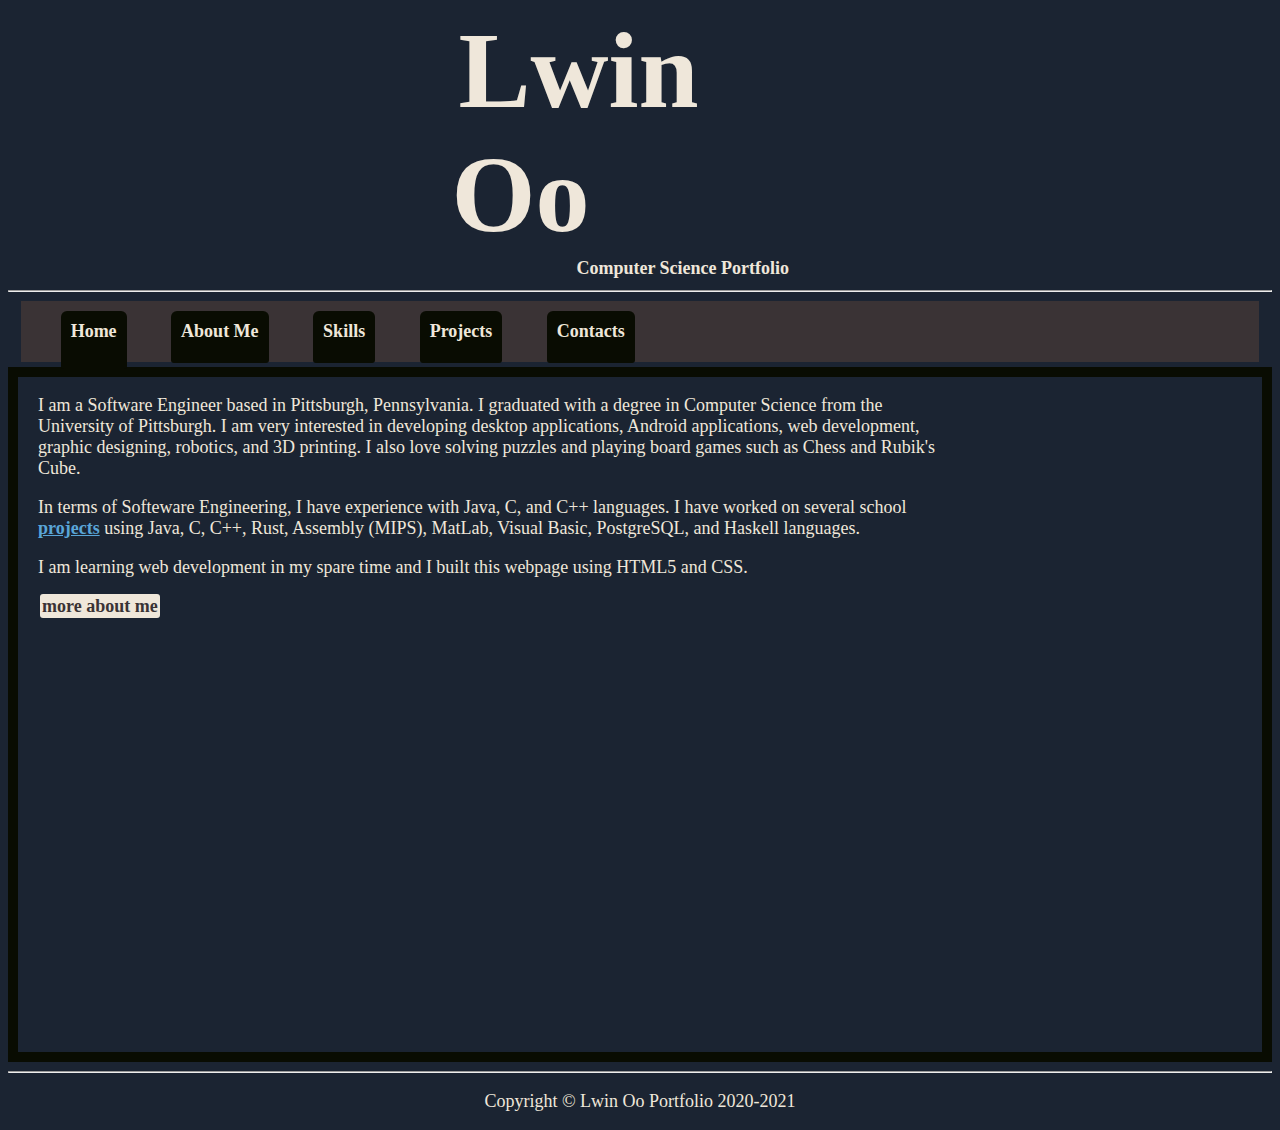
<file: OldPortfolio/index.html>
<!DOCTYPE html>
<html>
	<head>
		<meta charset="utf-8">
		<meta name="Lwin Oo Portfolio" content="width=device-width, initial-scale=1">
		<title>Lwin Oo Portfolio</title>
		<link rel="stylesheet" type="text/css" href="CSS/style.css">
	</head>
	<body>
		<header>
			<a class="name" href="index.html"><wbr>Lwin <wbr>Oo<wbr></a>
			<h2 class="portfo">Computer Science Portfolio</h2>
		</header>
		<hr>
		<nav>
			<ul>
				<li class="menu-tabs">
					<a class="home-but" href="#">Home</a> 
				</li>

				<li class="menu-tabs">
					<a class="abme-but" href="MyPage/about_me.html"><span class="abm">About Me</span></a> 
				</li>

				<li class="menu-tabs">
					<a class="skll-but" href="MyPage/skills.html">Skills</a> 
				</li>

				<li class="menu-tabs">
					<a class="proj-but" href="MyPage/projects.html">Projects</a> 
				</li>
				
				<li class="menu-tabs">
					<a class="cont-but" href="MyPage/contact.html">Contacts</a> 
				</li>
			</ul>
		</nav>

		<section class="section-border">

			<div class="section-content">

				<p> I am a Software Engineer based in Pittsburgh, Pennsylvania. I graduated with a degree in Computer Science from the University of Pittsburgh. I am very interested in developing desktop applications, Android applications, web development, graphic designing, robotics, and 3D printing. I also love solving puzzles and playing board games such as Chess and Rubik's Cube. </p>
				<p> In terms of Softeware Engineering, I have experience with Java, C, and C++ languages. I have worked on several school <a class="proj-link" href="#">projects</a> using Java, C, C++, Rust, Assembly (MIPS), MatLab, Visual Basic, PostgreSQL, and Haskell languages. 
				</p>
				<p> I am learning web development in my spare time and I built this webpage using HTML5 and CSS. </p>

				<a class="mabm-but" href="MyPage/about_me.html">more about me</a>

			</div>

			<div class="empty-space">

			</div>
		</section>

		<hr><!-- Horizontal Line between footer and the border box	 -->

		<footer class="ftr-posit"> 
			<p>Copyright &#169 Lwin Oo Portfolio 2020-2021</p>
		</footer>

	</body>
</html>
</file>
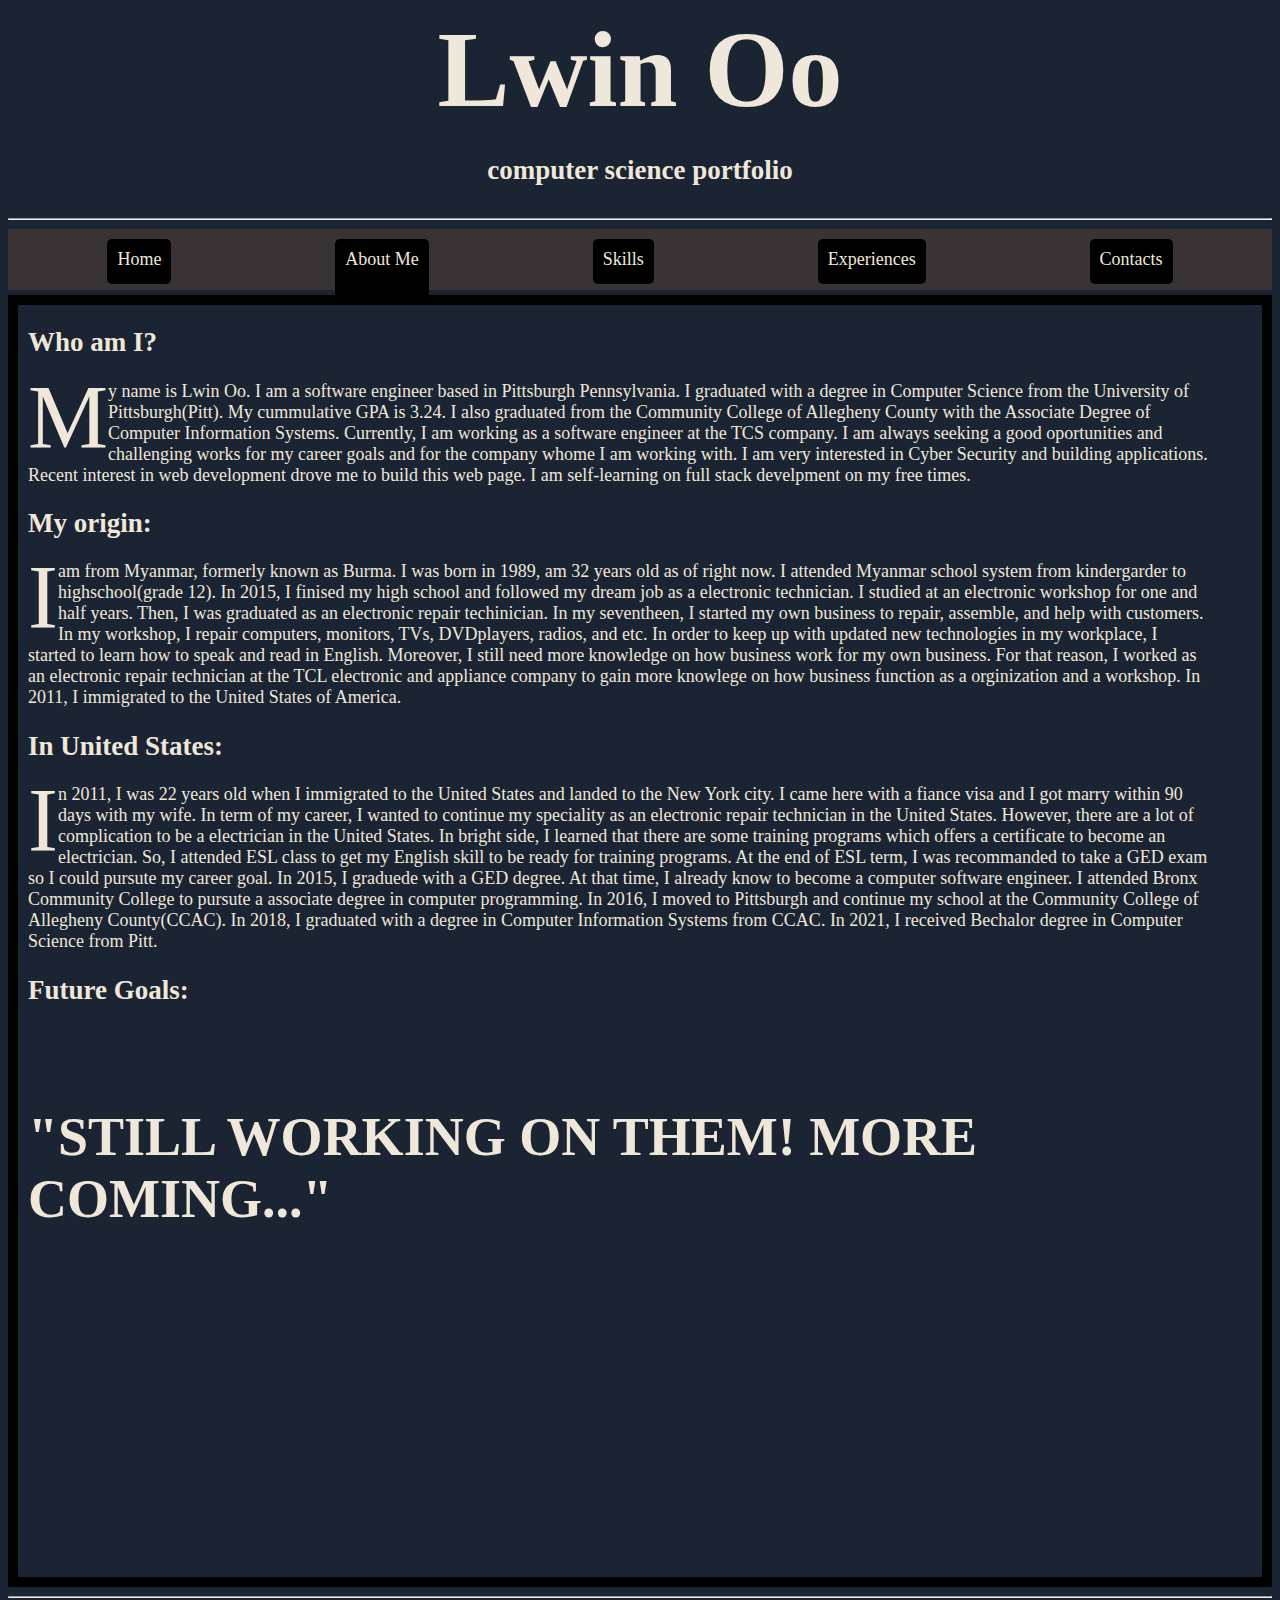
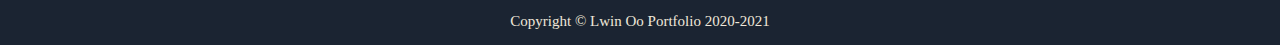
<file: Pages/about_me.html>
<!DOCTYPE html>
<html>
	<head>
		<meta charset="utf-8">
		<meta name="Lwin Oo Portfolio" content="width=device-width, initial-scale=1">
		<title>Lwin Oo Portfolio</title>
		<link rel="stylesheet" type="text/css" href="../CSS/style.css">
		<link rel="stylesheet" type="text/css" href="../CSS/abm-style.css">
	</head>
	<body>
		<header>
			<a class="title-name" href="../index.html">Lwin Oo</a>
			<h2 class="portfo">computer science portfolio</h2>
		</header>
		<hr>
		<nav>
			<ul>
				<li class="menu-tab">
					<a class="home-but" href="../index.html">Home</a> 
				</li>

				<li class="menu-tab">
					<a class="abme-but" href="#">About Me</a> 
				</li>

				<li class="menu-tab">
					<a class="skll-but" href="../Pages/skills.html">Skills</a> 
				</li>

				<li class="menu-tab">
					<a class="proj-but" href="../Pages/projects.html">Experiences</a> 
				</li>

				<li class="menu-tab">
					<a class="cont-but" href="../Pages/contact.html">Contacts</a> 
				</li>
			</ul>
		</nav>

		<section class="section-border">			

			<div class="section-wrapper">

				<h2>Who am I?</h2>
				<p>
					<span>M</span>y name is Lwin Oo. 
					I am a software engineer based in Pittsburgh Pennsylvania. 
					I graduated with a degree in Computer Science from the University of Pittsburgh(Pitt). 
					My cummulative GPA is 3.24. I also graduated from the Community College of Allegheny County with 
					the Associate Degree of Computer Information Systems. Currently, I am working as a software engineer
					at the TCS company. I am always seeking a good oportunities and challenging works for my career goals
					and for the company whome I am working with. I am very interested in Cyber Security and building applications. 
					Recent interest in web development drove me to build this web page. I am self-learning on full stack develpment 
					on my free times. 
				</p>

				<h2>My origin:</h2>
				<p>
					<span>I</span> am from Myanmar, formerly known as Burma. I was born in 1989, am 32 years old as of right now. I attended Myanmar 
					school system from kindergarder to highschool(grade 12). In 2015, I finised my high school and followed my dream job 
					as a electronic technician. I studied at an electronic workshop for one and half years. Then, I was graduated as 
					an electronic repair techinician. In my seventheen, I started my own business to repair, assemble, and help with customers.
					In my workshop, I repair computers, monitors, TVs, DVDplayers, radios, and etc.  
					In order to keep up with updated new technologies in my workplace, I started to learn how to speak and read in English. Moreover, I still need more knowledge on how business work for my own business. 
					For that reason, I worked as an electronic repair technician at the TCL electronic and appliance company to gain more knowlege 
					on how business function as a orginization and a workshop. In 2011, I immigrated to the United States of America. 
				</p>

				<h2>In United States:</h2>
				<p>
					<span>I</span>n 2011, I was 22 years old when I immigrated to the United States and landed to the New York city. I came here with a fiance visa and I got marry within 90 days with my wife. In term 
					of my career, I wanted to continue my speciality as an electronic repair technician in the United States. However, there are a lot of complication to be 
					a electrician in the United States. In bright side, I learned that there are some training programs which offers a certificate to become an electrician. So, I attended ESL class to get 
					my English skill to be ready for training programs. At the end of ESL term, I was recommanded to take a GED exam so I could pursute my career goal. In 2015, I graduede with a GED degree.
					At that time, I already know to become a computer software engineer. I attended Bronx Community College to pursute a associate degree in computer programming. In 2016, I moved to Pittsburgh and 
					continue my school at the Community College of Allegheny County(CCAC). In 2018, I graduated with a degree in Computer Information Systems from CCAC. In 2021, I received Bechalor degree in 
					Computer Science from Pitt. 
				</p>

				<h2>Future Goals:</h2>
				<br>
				<br>
				<h1>"STILL WORKING ON THEM! MORE COMING..."</h1>
				<p>

				</p>

			</div>

		</section>

		<!-- After this comments, it should be standard for the web page design. OR, only eidit above this line-->

		<hr><!-- Horizontal Line between footer and the border box	 -->

		<footer class="ftr-posit"> 
			<p>Copyright &#169 Lwin Oo Portfolio 2020-2021</p>
		</footer>

	</body>
</html>
</file>
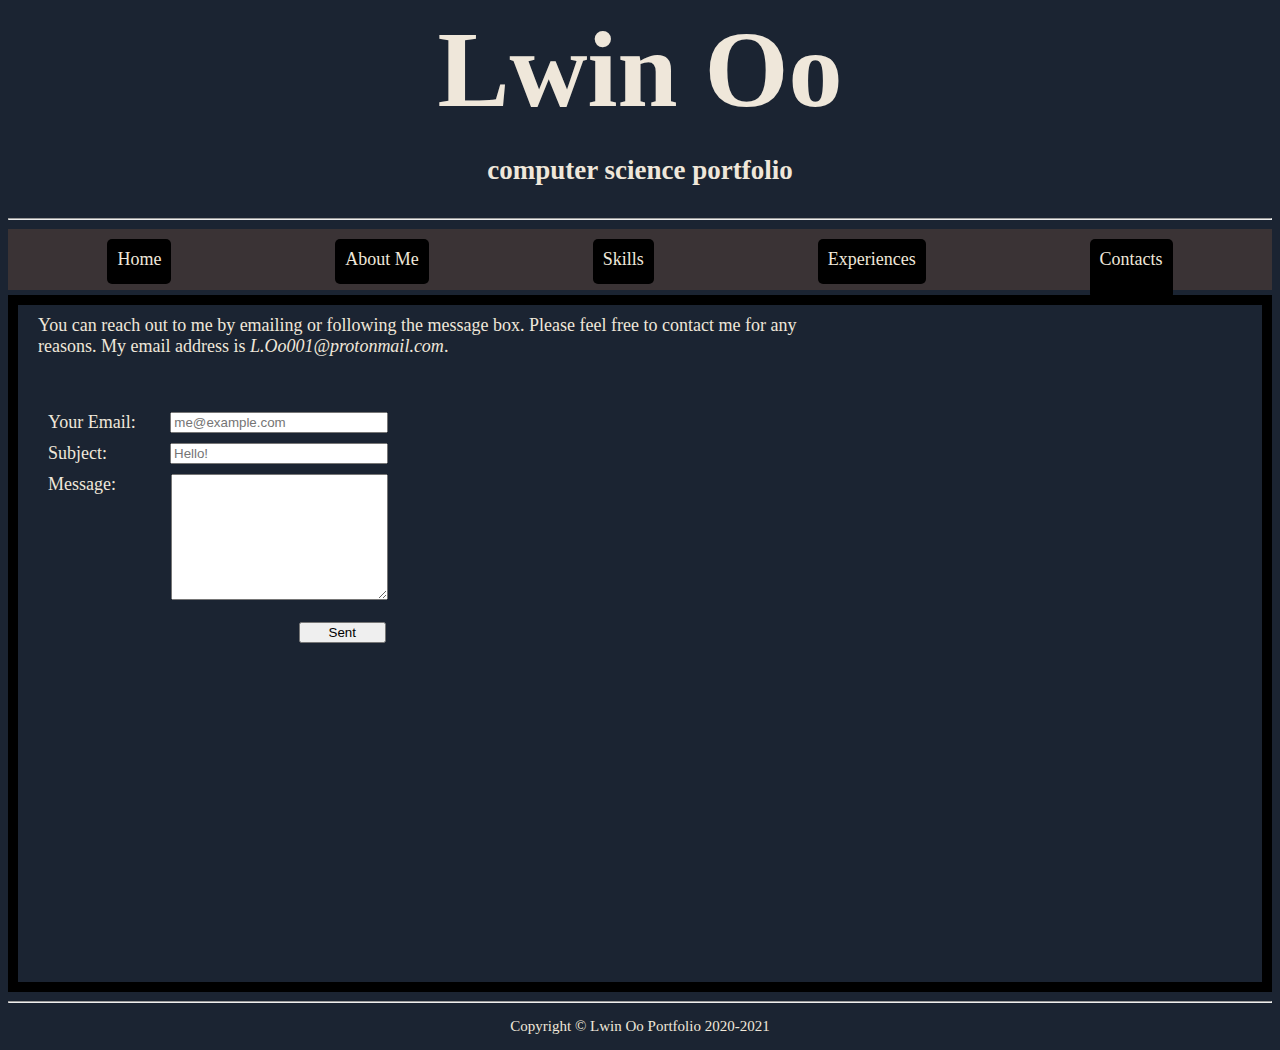
<file: Pages/contact.html>
<!DOCTYPE html>
<html>
	<head>
		<meta charset="utf-8">
		<meta name="Lwin Oo Portfolio" content="width=device-width, initial-scale=1">
		<title>Lwin Oo Portfolio</title>
		<link rel="stylesheet" type="text/css" href="../CSS/style.css">
		<link rel="stylesheet" type="text/css" href="../CSS/cont-style.css">
	</head>
	<body>
		<header>
			<a class="title-name" href="../index.html">Lwin Oo</a>
			<h2 class="portfo">computer science portfolio</h2>
		</header>
		<hr>
		<nav>
			<ul>
				<li class="menu-tab">
					<a class="home-but" href="../index.html">Home</a> 
				</li>

				<li class="menu-tab">
					<a class="abme-but" href="../Pages/about_me.html">About Me</a> 
				</li>

				<li class="menu-tab">
					<a class="skll-but" href="../Pages/skills.html">Skills</a> 
				</li>

				<li class="menu-tab">
					<a class="proj-but" href="../Pages/projects.html">Experiences</a> 
				</li>

				<li class="menu-tab">
					<a class="cont-but" href="#">Contacts</a> 
				</li>
			</ul>
		</nav>

		<section class="section-border">

			<div class="section-wrapper">

				<p> 
					You can reach out to me by emailing or following the message box. Please feel free to contact me for any reasons. My email address is <em>L.Oo001@protonmail.com</em>. 
				</p>

				<form action="">

					<div class="email-entry">
						<label for="email">Your Email:</label>
						<input type="email" name="email" id="email"
						placeholder="me@example.com" required>
					</div>

					<div class="subject-entry">
						<label for="subject">Subject:</label>
						<input type="text" name="subject" id="subject" 
						placeholder="Hello!">
					</div>

					<div class="message-entry">
						<label for="text">Message:</label>
						<textarea id="textarea" name="textarea" cols="20" rows="8" ></textarea>
					</div>

					<div class="sent-but">
						<input type="submit" value="Sent">
					</div>

				</form>
			</div>
		</section>

		<hr><!-- Horizontal Line between footer and the border box	 -->

		<footer class="ftr-posit"> 
			<p>Copyright &#169 Lwin Oo Portfolio 2020-2021</p>
		</footer>

	</body>
</html>
</file>
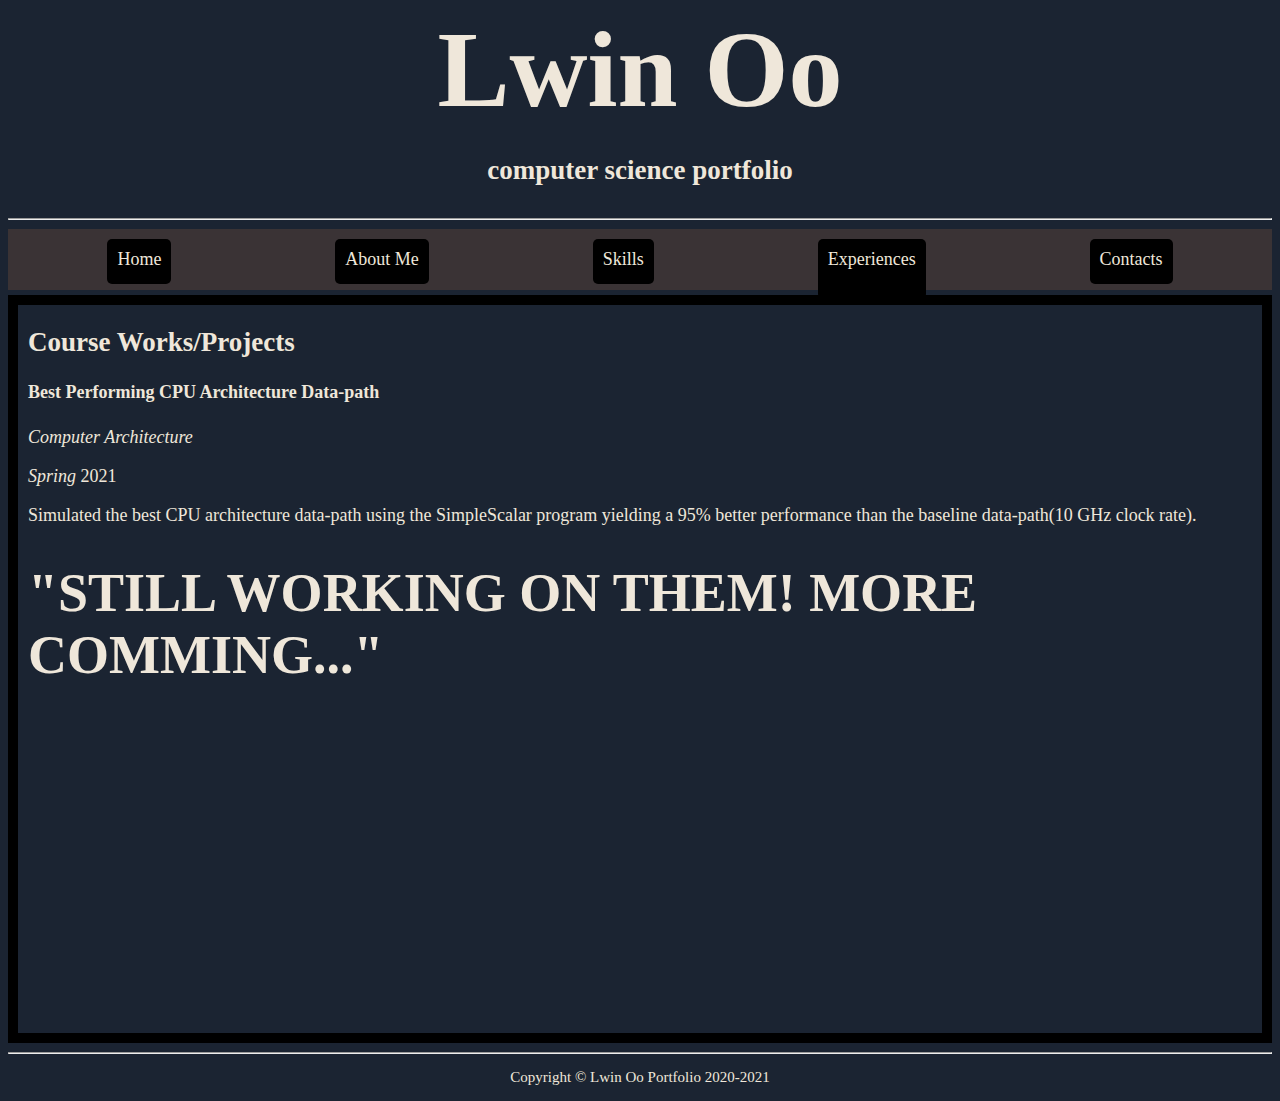
<file: Pages/projects.html>
<!DOCTYPE html>
<html>
	<head>
		<meta charset="utf-8">
		<meta name="Lwin Oo Portfolio" content="width=device-width, initial-scale=1">
		<title>Lwin Oo Portfolio</title>
		<link rel="stylesheet" type="text/css" href="../CSS/style.css">
		<link rel="stylesheet" type="text/css" href="../CSS/proj-style.css">
	</head>
	<body>
		<header>
			<a class="title-name" href="../index.html">Lwin Oo</a>
			<h2 class="portfo">computer science portfolio</h2>
		</header>
		<hr>
		<nav>
			<ul>
				<li class="menu-tab">
					<a class="home-but" href="../index.html">Home</a> 
				</li>

				<li class="menu-tab">
					<a class="abme-but" href="../Pages/about_me.html">About Me</a> 
				</li>

				<li class="menu-tab">
					<a class="skll-but" href="../Pages/skills.html">Skills</a> 
				</li>

				<li class="menu-tab">
					<a class="proj-but" href="#">Experiences</a> 
				</li>

				<li class="menu-tab">
					<a class="cont-but" href="../Pages/contact.html">Contacts</a> 
				</li>
			</ul>
		</nav>

		<section class="section-border">

			<section class="section-wrapper">

				<h2>Course Works/Projects</h2>

				<!-- Project 1 -->
				<section class="project-item">
					
					<div class="project-title">
						<h4>Best Performing CPU Architecture Data-path</h4>
						<p><em>Computer Architecture</em></p>
						<p><em>Spring</em> 2021</p>
					</div>
					
					<div class="project-detail">
						<p>Simulated the best CPU architecture data-path using the SimpleScalar program yielding a 95% better performance than the baseline data-path(10 GHz clock rate). 
						</p>
					</div>

				</section>

				<!-- Project 2 -->
				<section class="project-item">
					
					<h1 style="font-size: 3em; align-items: center;"> "STILL WORKING ON THEM! MORE COMMING..."</h1>

				</section>

			</section>
		</section>

		<hr><!-- Horizontal Line between footer and the border box	 -->

		<footer class="ftr-posit"> 
			<p>Copyright &#169 Lwin Oo Portfolio 2020-2021</p>
		</footer>

	</body>
</html>
</file>
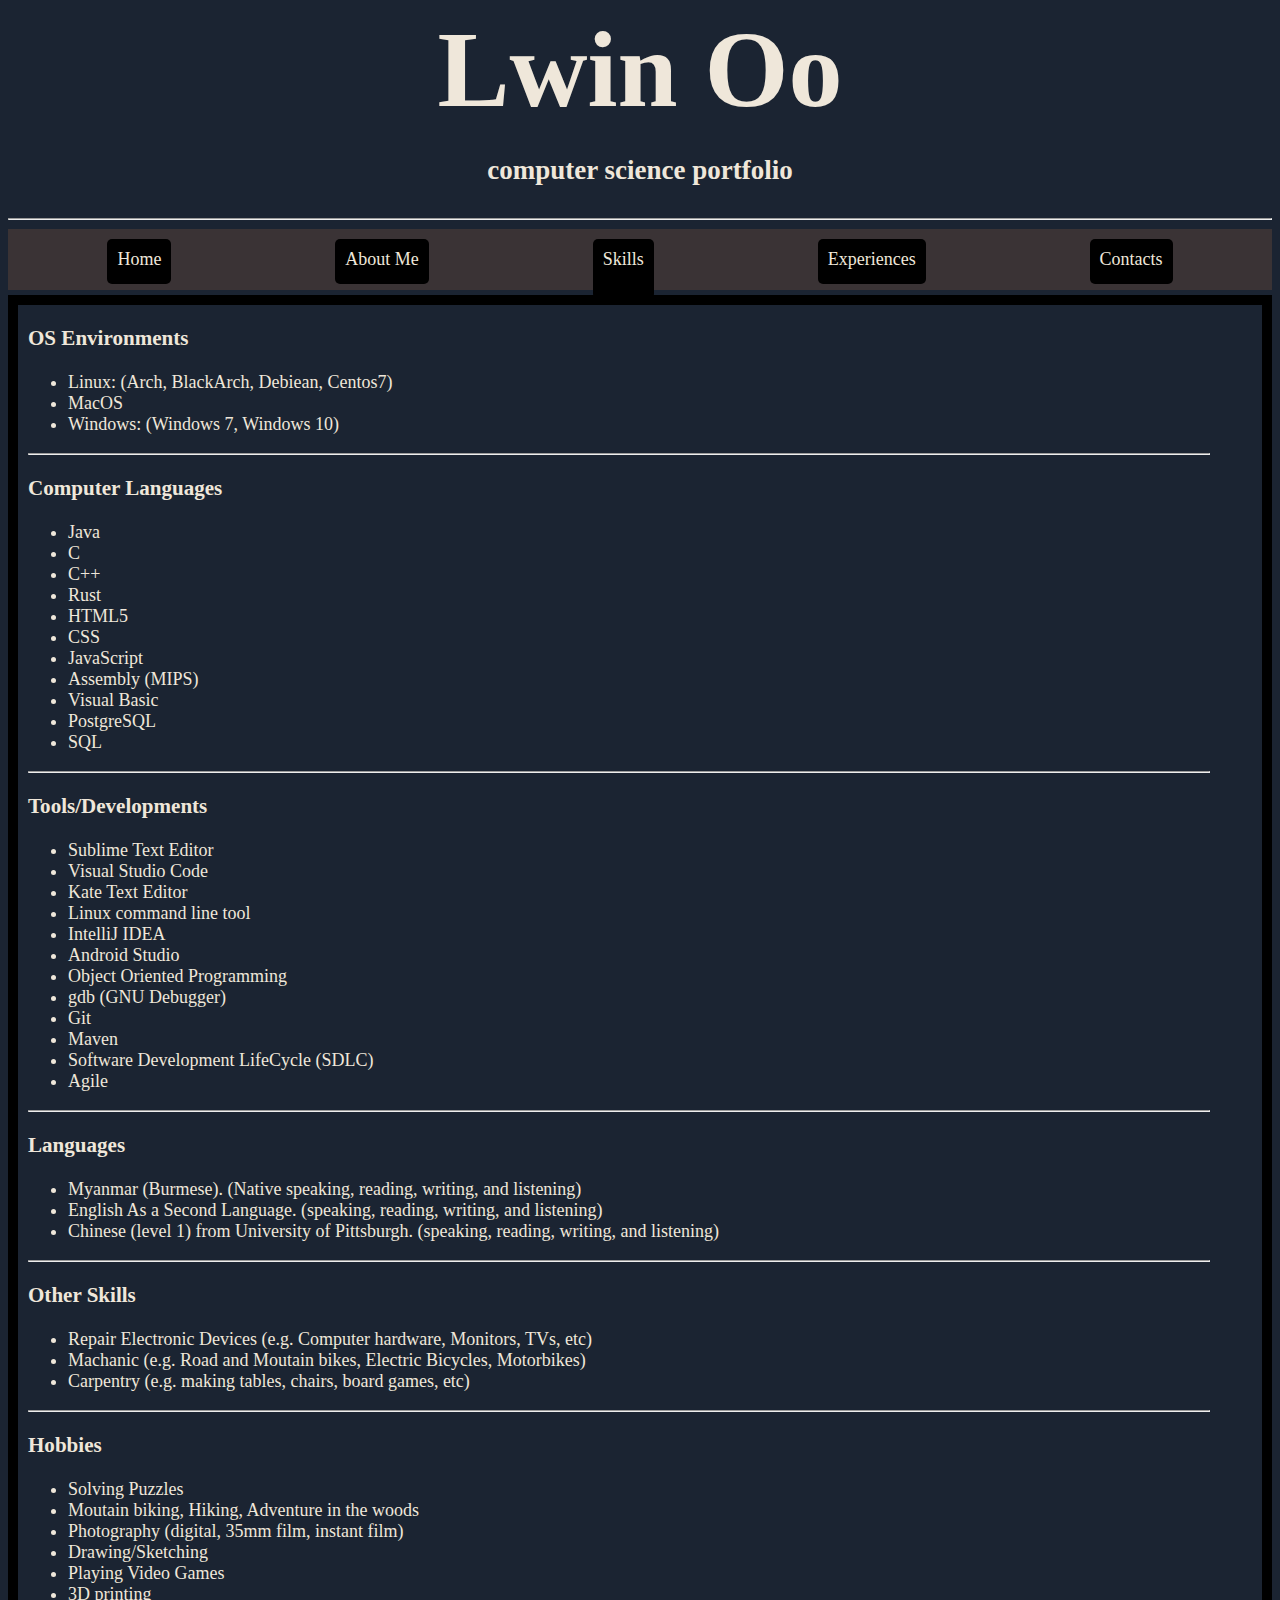
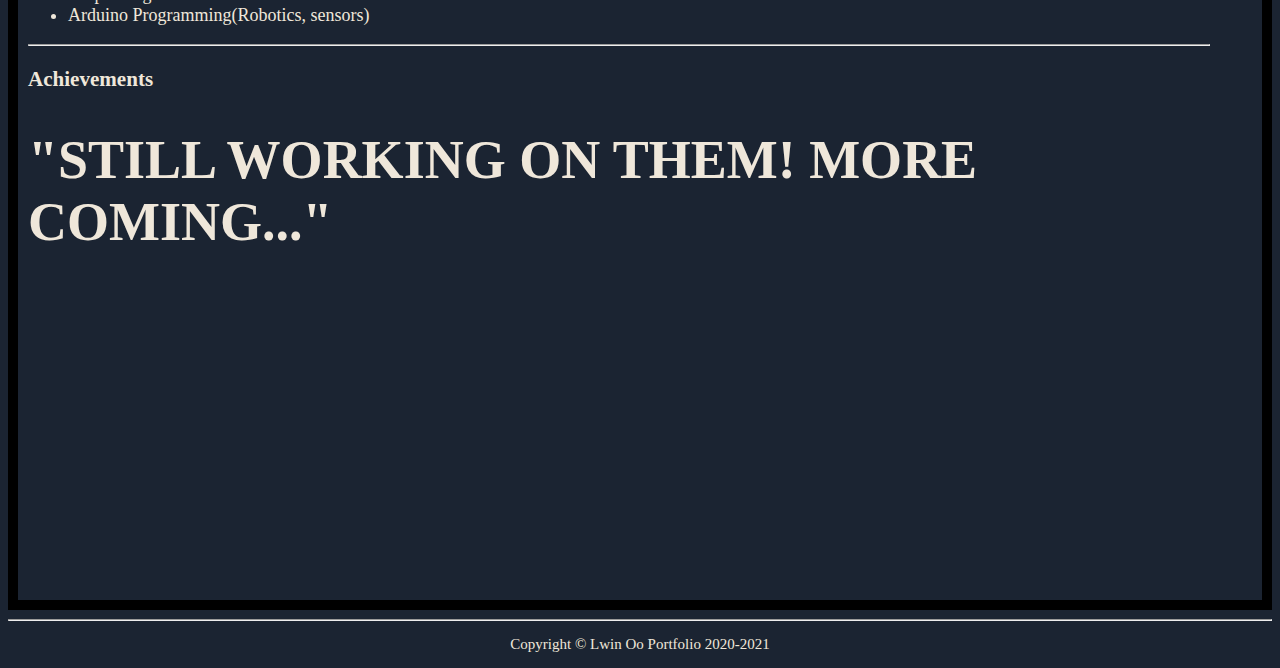
<file: Pages/skills.html>
<!DOCTYPE html>
<html>
	<head>
		<meta charset="utf-8">
		<meta name="Lwin Oo Portfolio" content="width=device-width, initial-scale=1">
		<title>Lwin Oo Portfolio</title>
		<link rel="stylesheet" type="text/css" href="../CSS/style.css">
		<link rel="stylesheet" type="text/css" href="../CSS/skills-style.css">
	</head>
	<body>
		<header>
			<a class="title-name" href="../index.html">Lwin Oo</a>
			<h2 class="portfo">computer science portfolio</h2>
		</header>
		<hr>
		<nav>
			<ul>
				<li class="menu-tab">
					<a class="home-but" href="../index.html">Home</a> 
				</li>

				<li class="menu-tab">
					<a class="abme-but" href="../Pages/about_me.html">About Me</a> 
				</li>

				<li class="menu-tab">
					<a class="skll-but" href="#">Skills</a> 
				</li>

				<li class="menu-tab">
					<a class="proj-but" href="../Pages/projects.html">Experiences</a> 
				</li>

				<li class="menu-tab">
					<a class="cont-but" href="../Pages/contact.html">Contacts</a> 
				</li>
			</ul>
		</nav>

		<section class="section-border">

			<div class="section-wrapper">

				<h3>OS Environments</h3>
				<ol>
					<li>Linux: (Arch, BlackArch, Debiean, Centos7) </li>
					<li>MacOS</li>
					<li>Windows: (Windows 7, Windows 10)</li>
				</ol>

				<hr>

				<h3>Computer Languages</h3>

				<ol>
					<li>Java</li>
					<li>C</li>
					<li>C++</li>
					<li>Rust</li>
					<li>HTML5</li>
					<li>CSS</li>
					<li>JavaScript</li>
					<li>Assembly (MIPS)</li>
					<li>Visual Basic</li>
					<li>PostgreSQL</li>
					<li>SQL</li>		
				</ol>

				<hr>

				<h3>Tools/Developments</h3>

				<ol>
					<li>Sublime Text Editor</li>
					<li>Visual Studio Code</li>
					<li>Kate Text Editor</li>
					<li>Linux command line tool</li>
					<li>IntelliJ IDEA</li>
					<li>Android Studio</li>
					<li>Object Oriented Programming</li>
					<li>gdb (GNU Debugger)</li>
					<li>Git</li>
					<li>Maven</li>
					<li>Software Development LifeCycle (SDLC)</li>
					<li>Agile</li>
				</ol>

				<hr>

				<h3>Languages</h3>
				<ol>
					<li>Myanmar (Burmese). (Native speaking, reading, writing, and listening)</li>
					<li>English As a Second Language. (speaking, reading, writing, and listening)</li>
					<li>Chinese (level 1) from University of Pittsburgh. (speaking, reading, writing, and listening)</li>
				</ol>
				<hr>

				<h3>Other Skills</h3>

				<ol>
					<li>Repair Electronic Devices (e.g. Computer hardware, Monitors, TVs, etc)</li>
					<li>Machanic (e.g. Road and Moutain bikes, Electric Bicycles, Motorbikes)</li>
	 				<li>Carpentry (e.g. making tables, chairs, board games, etc)</li>
				</ol>

				<hr>

				<h3>Hobbies</h3>

				<ol>
					<li>Solving Puzzles</li>
					<li>Moutain biking, Hiking, Adventure in the woods</li>
					<li>Photography (digital, 35mm film, instant film)</li>
					<li>Drawing/Sketching</li>
					<li>Playing Video Games</li>
					<li>3D printing</li>
					<li>Arduino Programming(Robotics, sensors)</li>
				</ol>

				<hr>

				<h3>Achievements</h3>

				<h1>"STILL WORKING ON THEM! MORE COMING..."</h1>


			</div>
		</section>

		<hr><!-- Horizontal Line between footer and the border box	 -->

		<footer class="ftr-posit"> 
			<p>Copyright &#169 Lwin Oo Portfolio 2020-2021</p>
		</footer>

	</body>
</html>
</file>
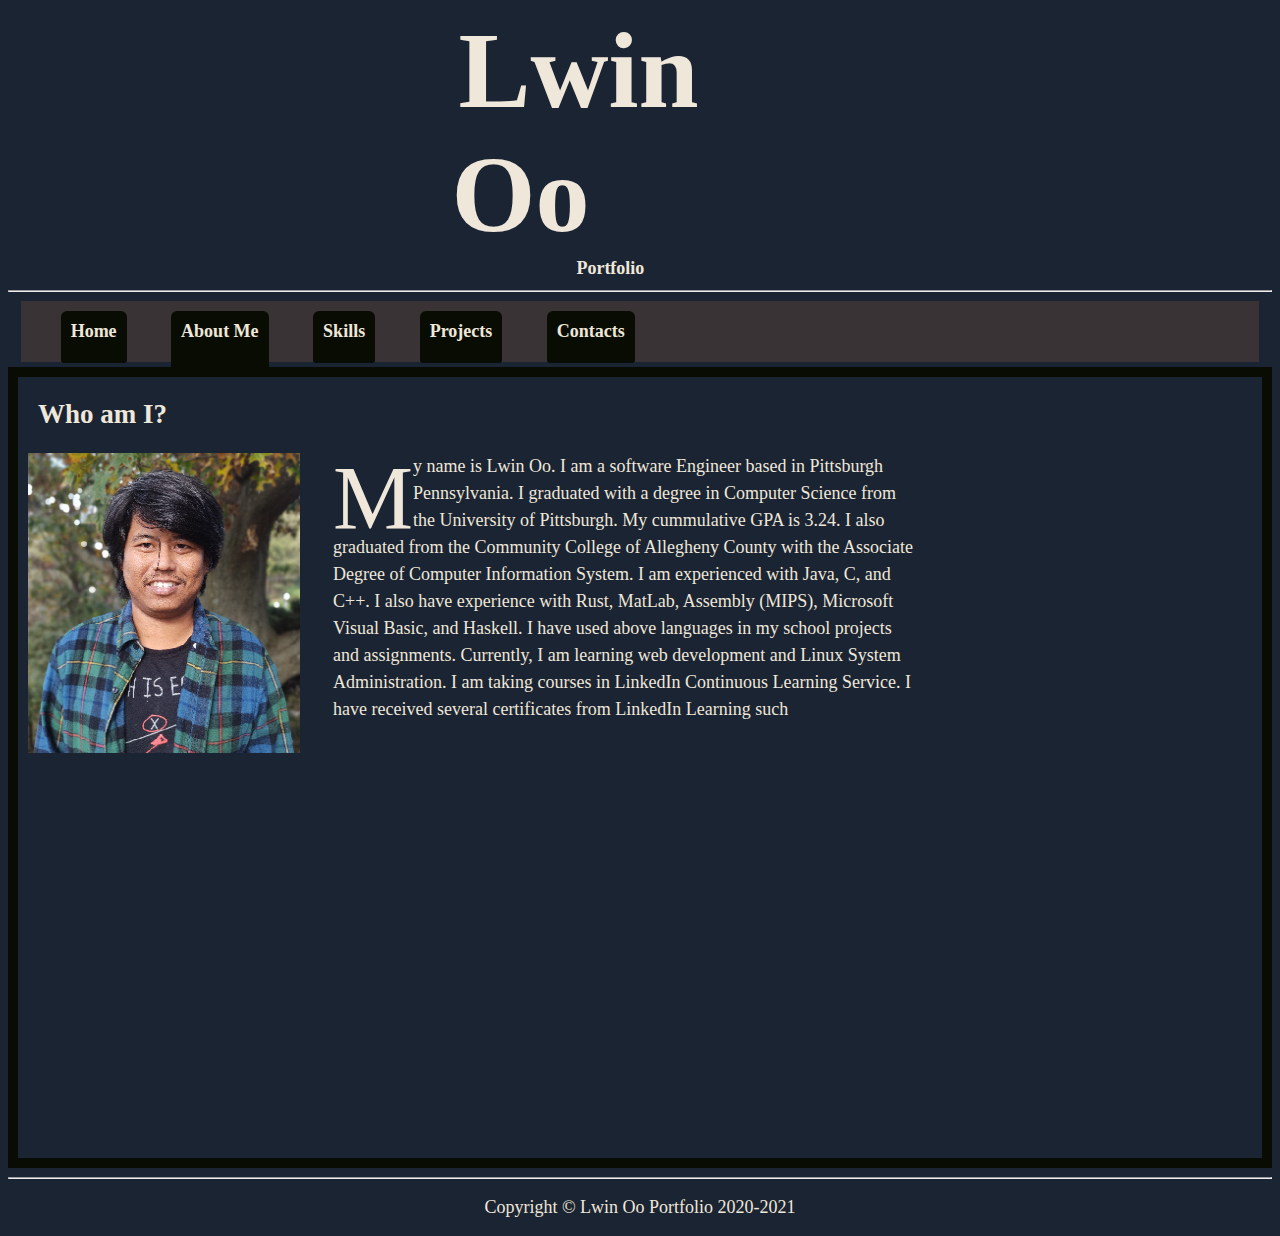
<file: OldPortfolio/MyPage/about_me.html>
<!DOCTYPE html>
<html>
	<head>
		<meta charset="utf-8">
		<meta name="Lwin Oo Portfolio" content="width=device-width, initial-scale=1">
		<title>Lwin Oo Portfolio</title>
		<link rel="stylesheet" type="text/css" href="../CSS/style.css">
		<link rel="stylesheet" type="text/css" href="../CSS/abm-style.css">
	</head>
	<body>
		<header>
			<a class="name" href="../index.html"><wbr>Lwin <wbr>Oo<wbr></a>
			<h2 class="portfo">Portfolio</h2>
		</header>
		<hr>
		<nav>
			<ul>
				<li class="menu-tabs">
					<a class="home-but" href="../index.html">Home</a> 
				</li>

				<li class="menu-tabs">
					<a class="abme-but" href="#"><span class="abm">About Me</span></a> 
				</li>

				<li class="menu-tabs">
					<a class="skll-but" href="../MyPage/skills.html">Skills</a> 
				</li>

				<li class="menu-tabs">
					<a class="proj-but" href="../MyPage/projects.html">Projects</a> 
				</li>

				<li class="menu-tabs">
					<a class="cont-but" href="../MyPage/contact.html">Contacts</a> 
				</li>
			</ul>
		</nav>

		<section class="section-border">

			

			<div class="section-content">

				<h2>Who am I?</h2>
				<figure>
					<img class="me-image" src="../images/LwinOo_553x600.png" width="272" height="300" alt="Lwin Oo Image" title="Image of Lwin Oo">
				</figure>

				<p class="about-me-text">
					<span class="initial-word">M</span>y name is Lwin Oo. I am a software Engineer based in Pittsburgh Pennsylvania. I graduated with a degree in Computer Science from the University of Pittsburgh. My cummulative GPA is 3.24. I also graduated from the Community College of Allegheny County with the Associate Degree of Computer Information System. I am experienced with Java, C, and C++. I also have experience with Rust, MatLab, Assembly (MIPS), Microsoft Visual Basic, and Haskell. I have used above languages in my school projects and assignments. Currently, I am learning web development and Linux System Administration. I am taking courses in LinkedIn Continuous Learning Service. I have received several certificates from LinkedIn Learning such  
				</p>

			</div>
		</section>

		<!-- After this comments, it should be standard for the web page design. OR, only eidit above this line-->

		<hr><!-- Horizontal Line between footer and the border box	 -->

		<footer class="ftr-posit"> 
			<p>Copyright &#169 Lwin Oo Portfolio 2020-2021</p>
		</footer>

	</body>
</html>
</file>
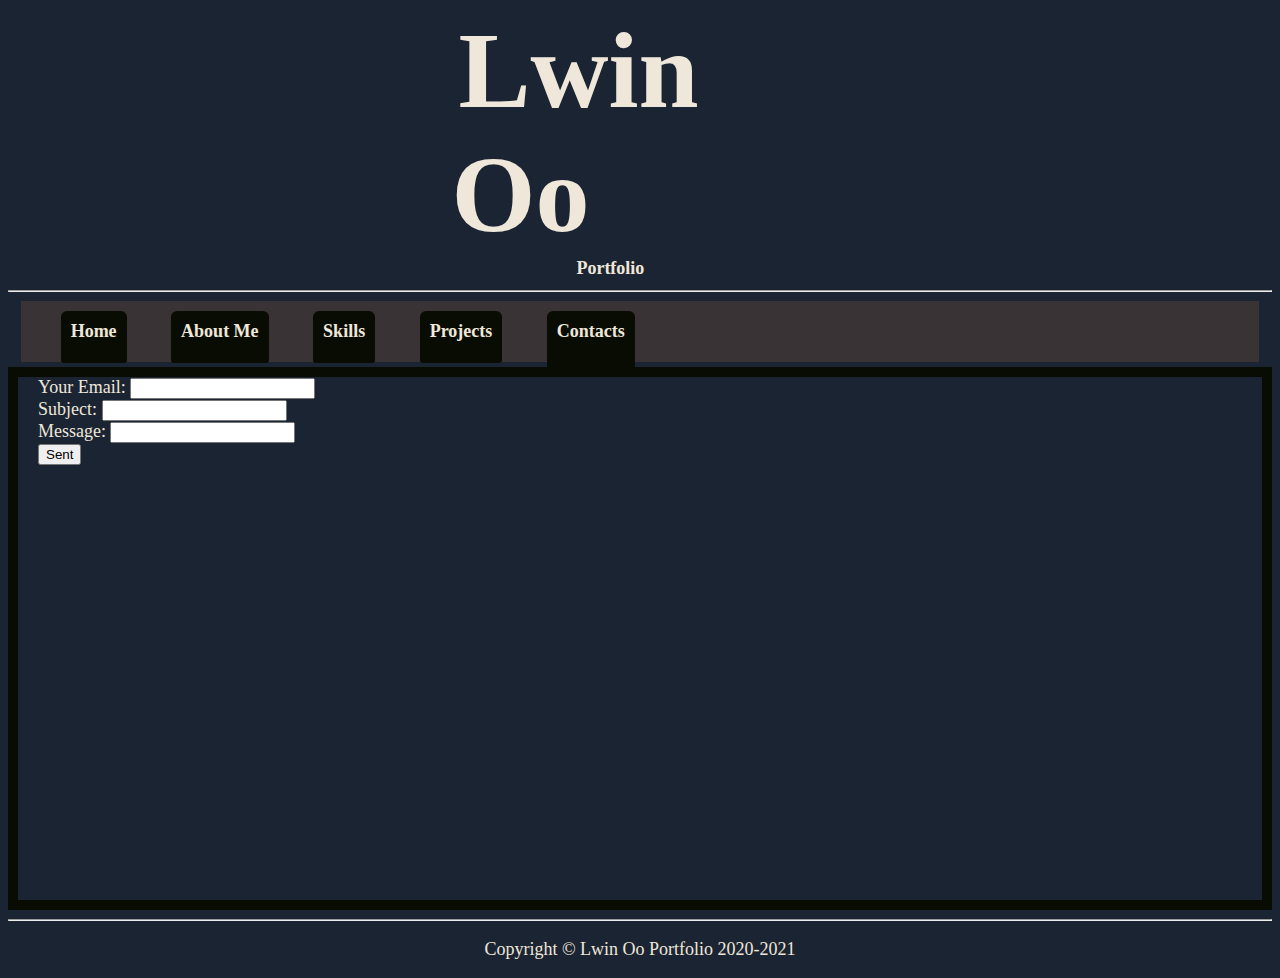
<file: OldPortfolio/MyPage/contact.html>
<!DOCTYPE html>
<html>
	<head>
		<meta charset="utf-8">
		<meta name="Lwin Oo Portfolio" content="width=device-width, initial-scale=1">
		<title>Lwin Oo Portfolio</title>
		<link rel="stylesheet" type="text/css" href="../CSS/style.css">
		<link rel="stylesheet" type="text/css" href="../CSS/cont-style.css">
	</head>
	<body>
		<header>
			<a class="name" href="../index.html"><wbr>Lwin <wbr>Oo<wbr></a>
			<h2 class="portfo">Portfolio</h2>
		</header>
		<hr>
		<nav>
			<ul>
				<li class="menu-tabs">
					<a class="home-but" href="../index.html">Home</a> 
				</li>

				<li class="menu-tabs">
					<a class="abme-but" href="../MyPage/about_me.html"><span class="abm">About Me</span></a> 
				</li>

				<li class="menu-tabs">
					<a class="skll-but" href="../MyPage/skills.html">Skills</a> 
				</li>

				<li class="menu-tabs">
					<a class="proj-but" href="../MyPage/projects.html">Projects</a> 
				</li>

				<li class="menu-tabs">
					<a class="cont-but" href="#">Contacts</a> 
				</li>
			</ul>
		</nav>

		<section class="section-border">

			<div class="section-content">
				<form action="">

					<div class="email-entry">
						<label for="email">Your Email:</label>
						<input type="email" name="email" id="email" required>
					</div>

					<div class="subject-entry">
						<label for="subject">Subject:</label>
						<input type="text" name="subject" id="subject" required>
					</div>

					<div class="message-entry">
						<label for="text">Message:</label>
						<input type="text" name="message" id="message" required>
					</div>

					<div class="sent-but">
						<input type="submit" value="Sent">
					</div>


				</form>

			</div>
		</section>

		<hr><!-- Horizontal Line between footer and the border box	 -->

		<footer class="ftr-posit"> 
			<p>Copyright &#169 Lwin Oo Portfolio 2020-2021</p>
		</footer>

	</body>
</html>
</file>
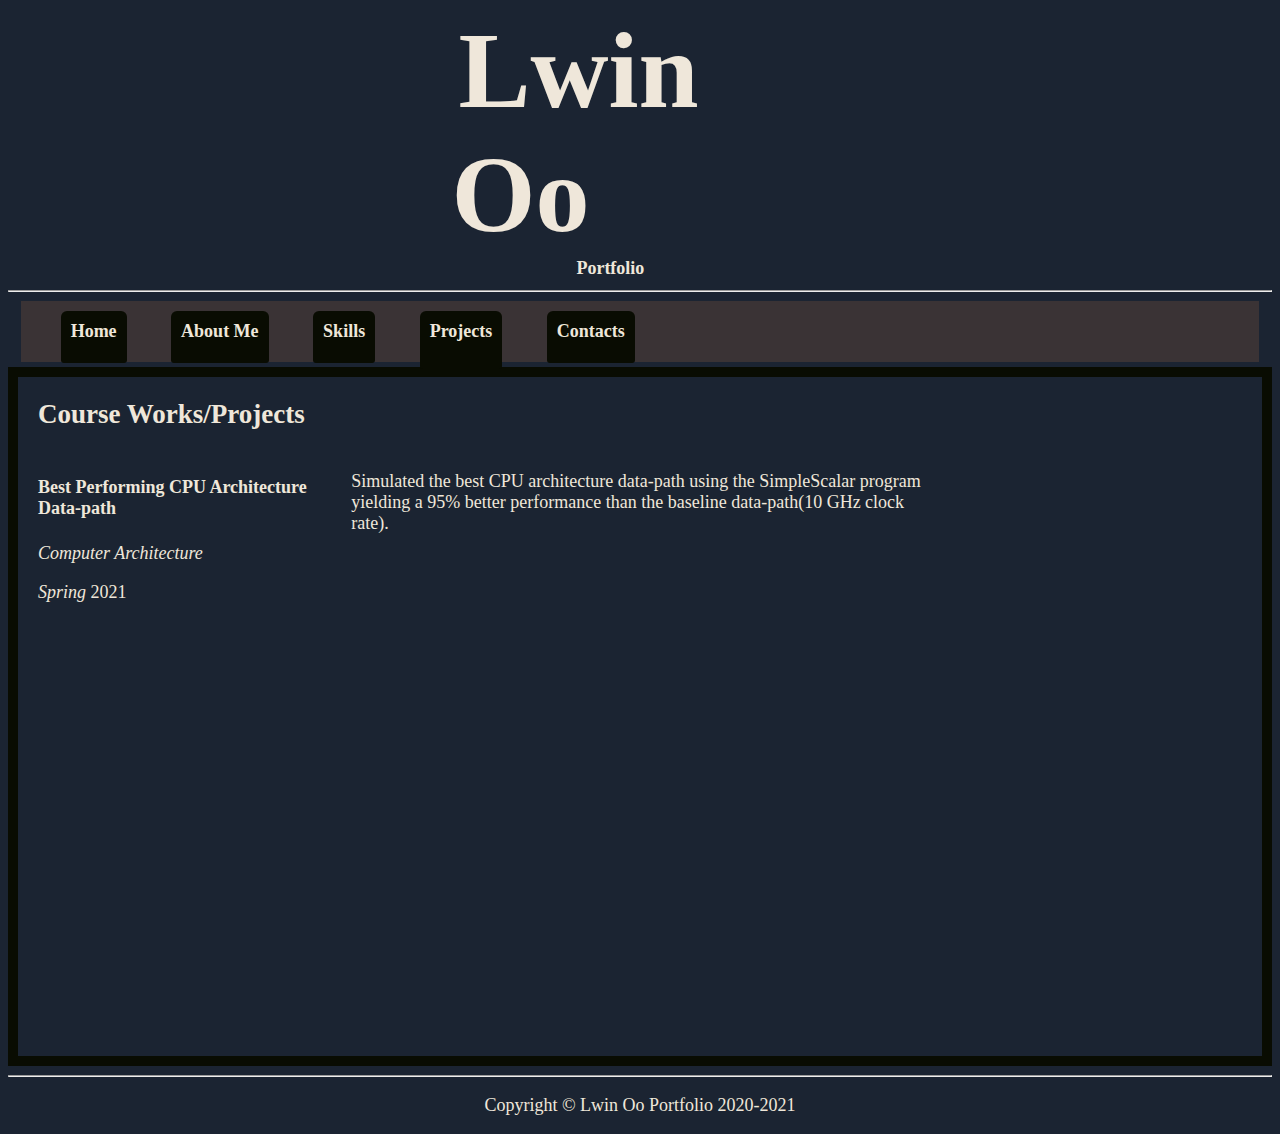
<file: OldPortfolio/MyPage/projects.html>
<!DOCTYPE html>
<html>
	<head>
		<meta charset="utf-8">
		<meta name="Lwin Oo Portfolio" content="width=device-width, initial-scale=1">
		<title>Lwin Oo Portfolio</title>
		<link rel="stylesheet" type="text/css" href="../CSS/style.css">
		<link rel="stylesheet" type="text/css" href="../CSS/proj-style.css">
	</head>
	<body>
		<header>
			<a class="name" href="../index.html"><wbr>Lwin <wbr>Oo<wbr></a>
			<h2 class="portfo">Portfolio</h2>
		</header>
		<hr>
		<nav>
			<ul>
				<li class="menu-tabs">
					<a class="home-but" href="../index.html">Home</a> 
				</li>

				<li class="menu-tabs">
					<a class="abme-but" href="../MyPage/about_me.html"><span class="abm">About Me</span></a> 
				</li>

				<li class="menu-tabs">
					<a class="skll-but" href="../MyPage/skills.html">Skills</a> 
				</li>

				<li class="menu-tabs">
					<a class="proj-but" href="#">Projects</a> 
				</li>

				<li class="menu-tabs">
					<a class="cont-but" href="../MyPage/contact.html">Contacts</a> 
				</li>
			</ul>
		</nav>

		<section class="section-border">

			<section class="section-content">

				<h2>Course Works/Projects</h2>

				<!-- Project 1 -->
				<section class="project-item">
					
					<div class="project-name">
						<h4>Best Performing CPU Architecture Data-path</h4>
						<p><em>Computer Architecture</em></p>
						<p><em>Spring</em> 2021</p>
					</div>
					
					<div class="project-detail">
						<p>Simulated the best CPU architecture data-path using the SimpleScalar program yielding a 95% better performance than the baseline data-path(10 GHz clock rate). 
						</p>
					</div>

				</section>

				<!-- Project 2 -->
				<section class="project-item">
					
					

				</section>

			</section>
		</section>

		<hr><!-- Horizontal Line between footer and the border box	 -->

		<footer class="ftr-posit"> 
			<p>Copyright &#169 Lwin Oo Portfolio 2020-2021</p>
		</footer>

	</body>
</html>
</file>
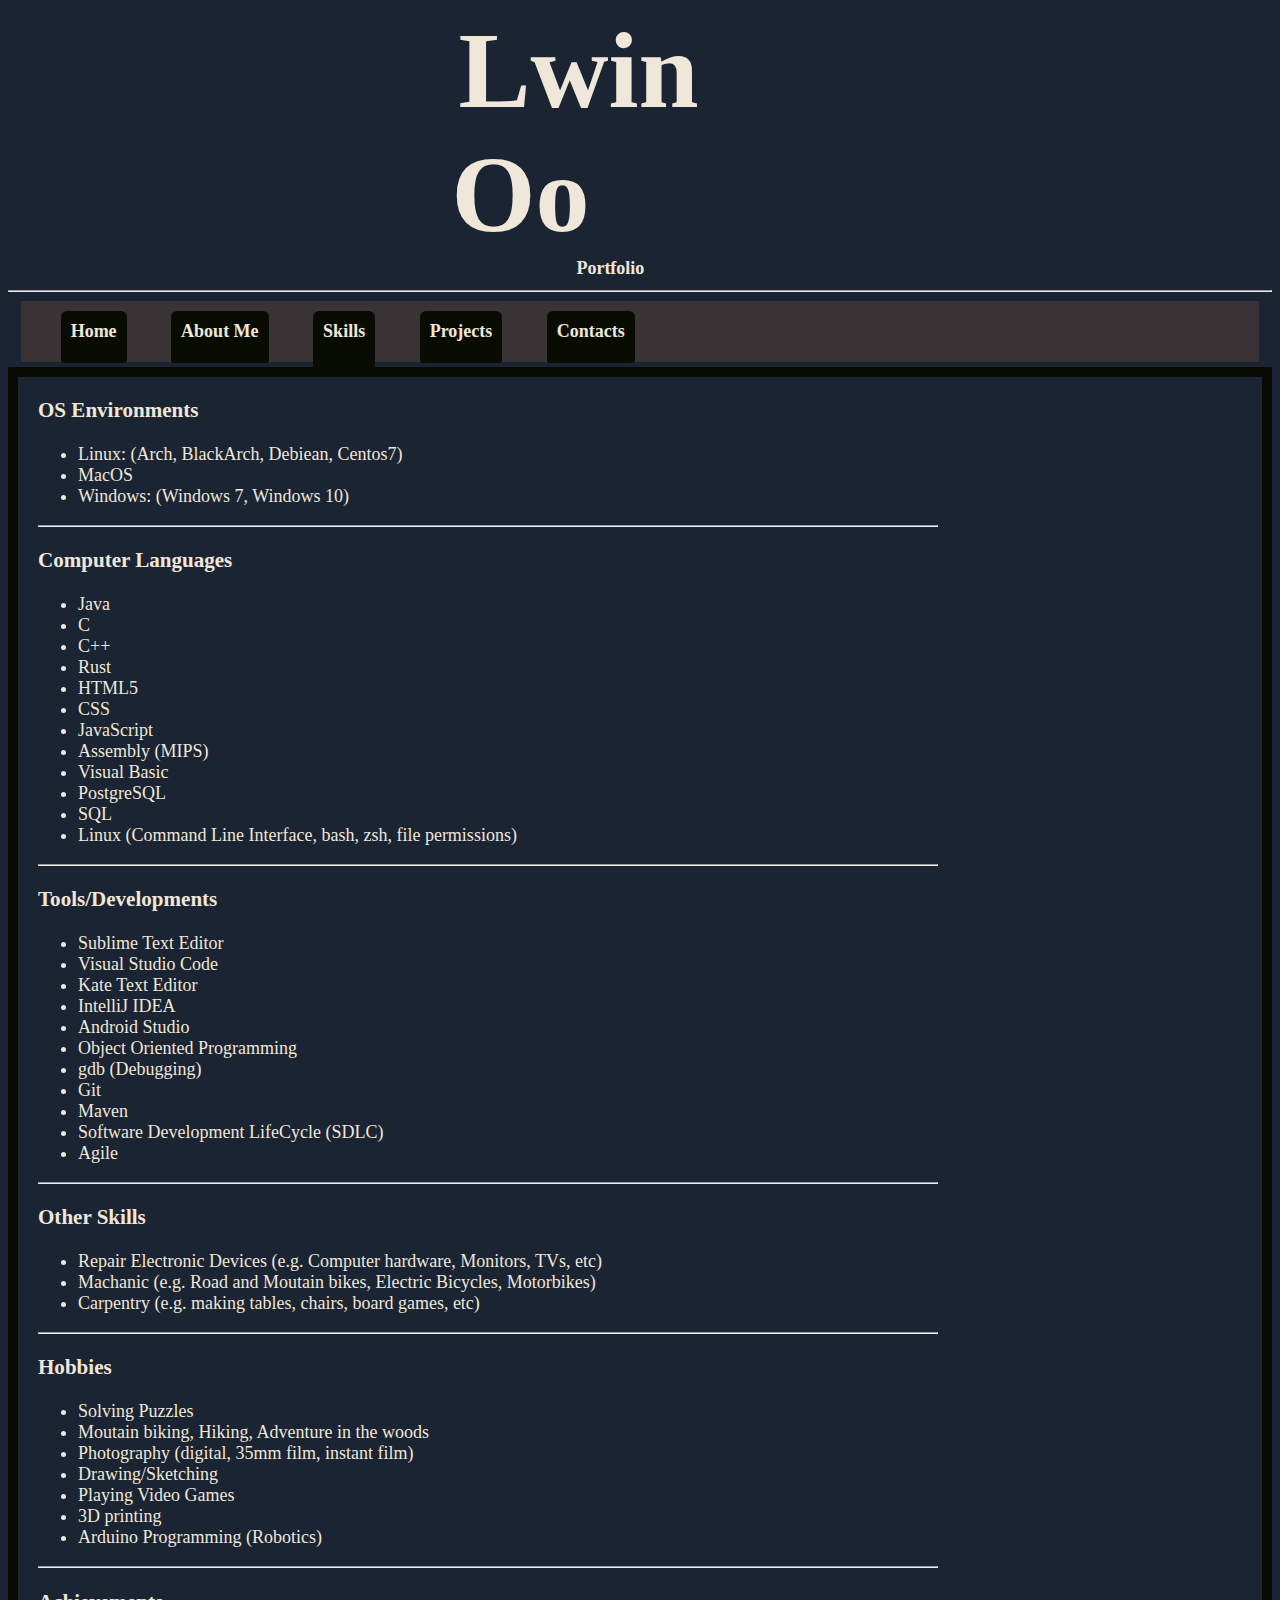
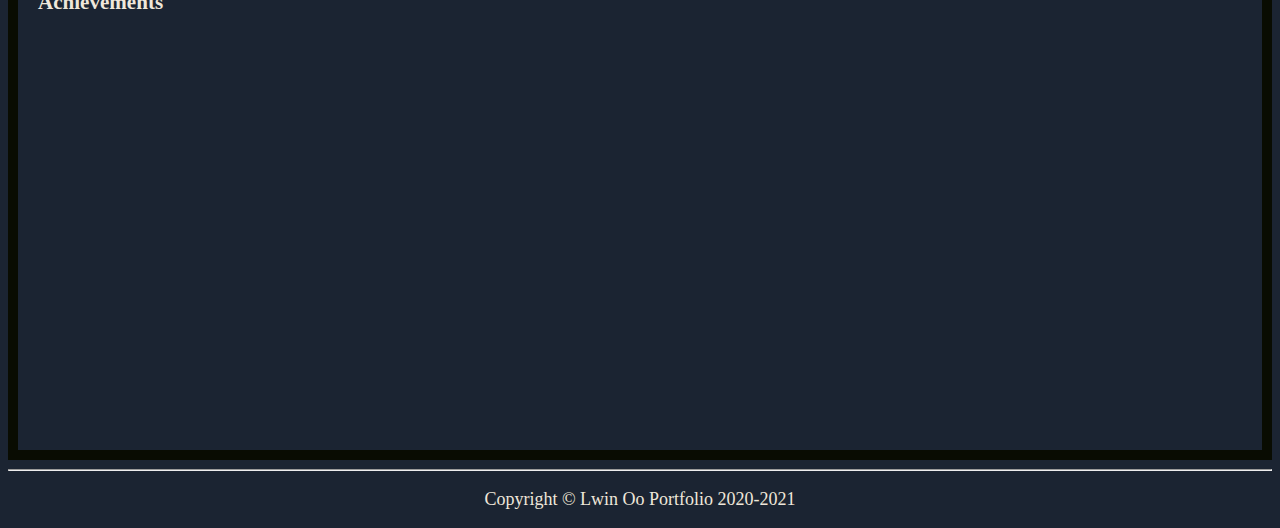
<file: OldPortfolio/MyPage/skills.html>
<!DOCTYPE html>
<html>
	<head>
		<meta charset="utf-8">
		<meta name="Lwin Oo Portfolio" content="width=device-width, initial-scale=1">
		<title>Lwin Oo Portfolio</title>
		<link rel="stylesheet" type="text/css" href="../CSS/style.css">
		<link rel="stylesheet" type="text/css" href="../CSS/skills-style.css">
	</head>
	<body>
		<header>
			<a class="name" href="../index.html"><wbr>Lwin <wbr>Oo<wbr></a>
			<h2 class="portfo">Portfolio</h2>
		</header>
		<hr>
		<nav>
			<ul>
				<li class="menu-tabs">
					<a class="home-but" href="../index.html">Home</a> 
				</li>

				<li class="menu-tabs">
					<a class="abme-but" href="../MyPage/about_me.html"><span class="abm">About Me</span></a> 
				</li>

				<li class="menu-tabs">
					<a class="skll-but" href="#">Skills</a> 
				</li>

				<li class="menu-tabs">
					<a class="proj-but" href="../MyPage/projects.html">Projects</a> 
				</li>

				<li class="menu-tabs">
					<a class="cont-but" href="../MyPage/contact.html">Contacts</a> 
				</li>
			</ul>
		</nav>

		<section class="section-border">

			<div class="section-content">

				<h3>OS Environments</h3>
				<ol>
					<li>Linux: (Arch, BlackArch, Debiean, Centos7) </li>
					<li>MacOS</li>
					<li>Windows: (Windows 7, Windows 10)</li>
				</ol>

				<hr>

				<h3>Computer Languages</h3>

				<ol>
					<li>Java</li>
					<li>C</li>
					<li>C++</li>
					<li>Rust</li>
					<li>HTML5</li>
					<li>CSS</li>
					<li>JavaScript</li>
					<li>Assembly (MIPS)</li>
					<li>Visual Basic</li>
					<li>PostgreSQL</li>
					<li>SQL</li>
					<li>Linux (Command Line Interface, bash, zsh, file permissions)</li>		
				</ol>

				<hr>

				<h3>Tools/Developments</h3>

				<ol>
					<li>Sublime Text Editor</li>
					<li>Visual Studio Code</li>
					<li>Kate Text Editor</li>
					<li>IntelliJ IDEA</li>
					<li>Android Studio</li>
					<li>Object Oriented Programming</li>
					<li>gdb (Debugging)</li>
					<li>Git</li>
					<li>Maven</li>
					<li>Software Development LifeCycle (SDLC)</li>
					<li>Agile</li>
				</ol>

				<hr>

				<h3>Other Skills</h3>

				<ol>
					<li>Repair Electronic Devices (e.g. Computer hardware, Monitors, TVs, etc)</li>
					<li>Machanic (e.g. Road and Moutain bikes, Electric Bicycles, Motorbikes)</li>
	 				<li>Carpentry (e.g. making tables, chairs, board games, etc)</li>
				</ol>

				<hr>

				<h3>Hobbies</h3>

				<ol>
					<li>Solving Puzzles</li>
					<li>Moutain biking, Hiking, Adventure in the woods</li>
					<li>Photography (digital, 35mm film, instant film)</li>
					<li>Drawing/Sketching</li>
					<li>Playing Video Games</li>
					<li>3D printing</li>
					<li>Arduino Programming (Robotics)</li>
				</ol>

				<hr>

				<h3>Achievements</h3>


			</div>
		</section>

		<hr><!-- Horizontal Line between footer and the border box	 -->

		<footer class="ftr-posit"> 
			<p>Copyright &#169 Lwin Oo Portfolio 2020-2021</p>
		</footer>

	</body>
</html>
</file>
<file: OldPortfolio/CSS/style.css>
/*
    
    Colors::::

    #00072d     Oxford Blue
    #78C0E0     Dark Sky Blue
    #59656F     Black Coral
    #C2F8CB     Tea Green
    #F0F0C9		Light Goldenrod Yellow
    #D74E09		Flame Red
    #59A5D8		Carolina Blue
    #0E79B2		Star Command Blue
	#3C787E		Ming gray green
	#BBCBCB		Silver Sand
	#030301		Rich Black FOGRA 39
	#171D1C		Dark Jungle green
	#30323D		Jet dark gray
	#031A6B		Midnight Blue
	#1B2432		Gunmetal
	#2C2B3C		Raisin Black 
    #EFE7DA     Linen (whiteish)
    #090C02     Black Chocolate
    #A72608     Rufous (sharp red)
    #EEE5BF     Lemon Meringue (light yellow)

******************************/


/*
 *  Global Elements CSSing
 *****************************/
html{
    background: #1B2432;
    color: #EFE7DA;
    font-family: Cambria, Cochin, Georgia, Times, 'Times New Roman', serif;
    font-size: 18px;
}

header {
    margin: 1px 35%;
    padding: 1px;
}

ul {
    margin: 5px 1%;
    padding: 20px;
    background: #3A3335;
}

a {
    font-weight: 800;
    color: #59A5D8;
}

/**
 * 
 * Header CSSing
 * ********************/

 .menu-tabs {
    display: inline-block;
 }

 .name {
    margin: 5px;
    padding: 2px;
    font-size: 6em;
    inline-size: 2em;
    white-space: nowrap;
    text-align: center;
    text-decoration: none;
    color: #EFE7DA;
 }

 .portfo {
    margin: 1px 5px 1px 125px;
    font-size: 1em;
 }

 .abm {
    word-wrap: normal;
    inline-size: 100px;
 }

 .home-but, .abme-but,
 .skll-but, .proj-but,
 .cont-but {
    margin: 1px 20px;
    padding: 10px 10px 22px 10px;
    list-style: none;
    text-decoration: none;
    background: #090C02;
    color: #EFE7DA;
    border-top-right-radius: 6px;
    border-top-left-radius: 6px;
    border-bottom-right-radius: 3px;
    border-bottom-left-radius: 3px;
 }

 /**
  * 
  * Section CSSing
  * ***************************/
  .section-content {
    max-width: 900px;
    width: 85%;
    /*margin: 0px 20px;*/
    margin: 0px 0px 35% 20px;
    /*line-height: 1.5;*/
  }

  .section-border {
    border: 10px solid #090C02;
  }

  .home-but {
    padding: 10px 10px 28px 10px ;
  }

  .mabm-but {
    margin: 2px;
    padding: 2px;
    background: #EFE7DA ;
    color: #3A3335;
    text-decoration: none;
    border-radius: 3px;
    text-align: center;
  }

 /* .empty-space {
    margin: 35% 0px;
  }
*/


  /**
   * 
   * Footer CSSing
   * ***************************/
   .ftr-posit {
    text-align: center;
   }
</file>
<file: CSS/style.css>
/****************************************************************
    Colors::::

    #00072d     Oxford Blue
    #78C0E0     Dark Sky Blue
    #59656F     Black Coral
    #C2F8CB     Tea Green
    #F0F0C9		Light Goldenrod Yellow
    #D74E09		Flame Red
    #59A5D8		Carolina Blue
    #0E79B2		Star Command Blue
	#3C787E		Ming gray green
	#BBCBCB		Silver Sand
	#030301		Rich Black FOGRA 39
	#171D1C		Dark Jungle green
	#30323D		Jet dark gray
	#031A6B		Midnight Blue
	#1B2432		Gunmetal
	#2C2B3C		Raisin Black 
    #EFE7DA     Linen (whiteish)
    #090C02     Black Chocolate
    #A72608     Rufous (sharp red)
    #EEE5BF     Lemon Meringue (light yellow)

*******************************************************************/


/*
 *  Global Elements CSSing
 *****************************/
html{
    background: #1B2432;
    color: #EFE7DA;
    font-family: Cambria, Cochin, Georgia, Times, 'Times New Roman', serif;
    font-size: 18px;
}

header {
    display: grid;
    grid-auto-flow: row;
    gap: 1px;
    align-items: center;
    justify-items: center;
    text-align: center;
}

header > a + h2 {
    white-space: nowrap;
}

ul {
    display: grid;
    grid-auto-flow: column;
    gap: 5px;
    align-items: center;
    justify-items: center;
    margin: 0;
    padding: 20px;
    background: #3A3335;
}

nav > ul > li {
    list-style: none;
}

section a {
    color: lightblue;
    background-color: #090C02;
    padding: 2px;
    border-radius: 3px;
}

/* Header CSSing */

.title-name {
    text-decoration: none;
    color: #EFE7DA;
    font-size: 6em;
    font-weight: 800;
}

/* Tab Menu CSSing */

.menu-tab  a{
    margin: 5px 10px;
    padding: 10px 10px 15px 10px;
    background: black;
    color: #EFE7DA;
    text-decoration: none;
    border-radius: 5px;
    white-space: nowrap;
}

li > .home-but {
    padding: 10px 10px 30px 10px;
}

/* Body CSSing */

.section-border {
    margin: 5px 0;
    padding: 0;
    border: 10px solid black;
}


.section-wrapper {
    width: 95%;
    margin: 0 10px;
    padding: 0 0 25% 0;
}

/* Contents CSSing */
div > section{
    display: block;
    margin: 1em auto 2em;
    padding: 35px 0 70px 15px;
}

figure {
    float: left;
}

figure + h4 + p {
    width: 90%;
}

/* Footer CSSing */

footer {
    text-align: center;
    font-size: 15px;
}


/** Temporary */
div > h1 {
    font-size: 3em;
  }
</file>
<file: CSS/abm-style.css>
/*****************************
    Colors::::

    #00072d     Oxford Blue
    #78C0E0     Dark Sky Blue
    #59656F     Black Coral
    #C2F8CB     Tea Green
    #F0F0C9     Light Goldenrod Yellow
    #D74E09     Flame Red
    #59A5D8     Carolina Blue
    #0E79B2     Star Command Blue
    #3C787E     Ming gray green
    #BBCBCB     Silver Sand
    #030301     Rich Black FOGRA 39
    #171D1C     Dark Jungle green
    #30323D     Jet dark gray
    #031A6B     Midnight Blue
    #1B2432     Gunmetal
    #2C2B3C     Raisin Black 
    #EFE7DA     Linen (whiteish)
    #090C02     Black Chocolate
    #A72608     Rufous (sharp red)
    #EEE5BF     Lemon Meringue (light yellow)

******************************/


/* Tab Menu CSSing */

.menu-tab  a{
    margin: 5px 10px;
    padding: 10px 10px 15px 10px;
    background: black;
    color: #EFE7DA;
    text-decoration: none;
    border-radius: 5px;
    white-space: nowrap;
}

li > .abme-but {
  padding: 10px 10px 30px 10px;
}

span {
  float: left;
  font-size: 5em;
  margin: -15px 0px -15px 0px;
}





















/* /**
  * 
  * Section CSSing
  * ***************************
  .home-but, .abme-but,
  .skll-but, .proj-but,
  .cont-but {
    margin: 1px 20px;
    padding: 10px 10px 22px 10px;
    list-style: none;
    text-decoration: none;
    background: #090C02;
    color: #EFE7DA;
    border-top-right-radius: 6px;
    border-top-left-radius: 6px;
    border-bottom-right-radius: 3px;
    border-bottom-left-radius: 3px;
  }

  .section-content {
    width: 75%;
    /*margin: 0px 20px;*
    margin: 0px 0px 35% 20px;
    display: flexbox;
  }

  .me-image {
    float: left;
    margin: 0px 0px 1px -50px;
  }

  .about-me-text {
    margin: 0px 0px 5px 275px;
    padding: 0px 20px;
    line-height: 1.5;
  }

  .abme-but {
    padding: 10px 10px 28px 10px ;
  }

  .initial-word {
    float: left;
    font-size: 5em;
    margin: -22px 0px -48px 0px;
  }

 /* .empty-space {
    margin: 35% 0px;
  }
*/

  /**
   * 
   * Footer CSSing
   * ***************************
   .ftr-posit {
    text-align: center;
   }
</file>
<file: CSS/cont-style.css>
/*****************************
    Colors::::

    #00072d     Oxford Blue
    #78C0E0     Dark Sky Blue
    #59656F     Black Coral
    #C2F8CB     Tea Green
    #F0F0C9     Light Goldenrod Yellow
    #D74E09     Flame Red
    #59A5D8     Carolina Blue
    #0E79B2     Star Command Blue
    #3C787E     Ming gray green
    #BBCBCB     Silver Sand
    #030301     Rich Black FOGRA 39
    #171D1C     Dark Jungle green
    #30323D     Jet dark gray
    #031A6B     Midnight Blue
    #1B2432     Gunmetal
    #2C2B3C     Raisin Black 
    #EFE7DA     Linen (whiteish)
    #090C02     Black Chocolate
    #A72608     Rufous (sharp red)
    #EEE5BF     Lemon Meringue (light yellow)

******************************/


/* Tab Menu CSSing */

.menu-tab  a{
    margin: 5px 10px;
    padding: 10px 10px 15px 10px;
    background: black;
    color: #EFE7DA;
    text-decoration: none;
    border-radius: 5px;
    white-space: nowrap;
}

li > .cont-but {
  padding: 10px 10px 30px 10px;
}

/* Message CSSing */

div > p {
  margin: 10px 30% 5px 10px;
}

/* Form CSSing */

label {
  white-space: nowrap;
}

form {
  width: 350px;
  margin: 50px 60% 10px 15px;
}

.email-entry {
  display: grid;
  grid-auto-flow: column;
  grid-column-gap: 2px;
  margin: 0;
  padding: 5px;
}

.subject-entry {
  display: grid;
  grid-auto-flow: column;
  grid-column-gap: 30px;
  margin: 0;
  padding: 5px;
}

.message-entry {
  display: grid;
  grid-auto-flow: column;
  grid-column-gap: 20px;
  margin: 0;
  padding: 5px;
}

.sent-but input {
  width: 25%;
  margin: 5% 73%;
}
</file>
<file: CSS/proj-style.css>
/*****************************
    Colors::::

    #00072d     Oxford Blue
    #78C0E0     Dark Sky Blue
    #59656F     Black Coral
    #C2F8CB     Tea Green
    #F0F0C9     Light Goldenrod Yellow
    #D74E09     Flame Red
    #59A5D8     Carolina Blue
    #0E79B2     Star Command Blue
    #3C787E     Ming gray green
    #BBCBCB     Silver Sand
    #030301     Rich Black FOGRA 39
    #171D1C     Dark Jungle green
    #30323D     Jet dark gray
    #031A6B     Midnight Blue
    #1B2432     Gunmetal
    #2C2B3C     Raisin Black 
    #EFE7DA     Linen (whiteish)
    #090C02     Black Chocolate
    #A72608     Rufous (sharp red)
    #EEE5BF     Lemon Meringue (light yellow)

******************************/


/* Tab Menu CSSing */

.menu-tab  a{
    margin: 5px 10px;
    padding: 10px 10px 15px 10px;
    background: black;
    color: #EFE7DA;
    text-decoration: none;
    border-radius: 5px;
    white-space: nowrap;
}

li > .proj-but{
  padding: 10px 10px 30px 10px;
}

/* Project Section CSSing */

.project-title + h4 {
  display: inline-block;
}
</file>
<file: CSS/skills-style.css>
/*****************************
    Colors::::

    #00072d     Oxford Blue
    #78C0E0     Dark Sky Blue
    #59656F     Black Coral
    #C2F8CB     Tea Green
    #F0F0C9     Light Goldenrod Yellow
    #D74E09     Flame Red
    #59A5D8     Carolina Blue
    #0E79B2     Star Command Blue
    #3C787E     Ming gray green
    #BBCBCB     Silver Sand
    #030301     Rich Black FOGRA 39
    #171D1C     Dark Jungle green
    #30323D     Jet dark gray
    #031A6B     Midnight Blue
    #1B2432     Gunmetal
    #2C2B3C     Raisin Black 
    #EFE7DA     Linen (whiteish)
    #090C02     Black Chocolate
    #A72608     Rufous (sharp red)
    #EEE5BF     Lemon Meringue (light yellow)

******************************/


/* Tab Menu CSSing */

.menu-tab  a{
    margin: 5px 10px;
    padding: 10px 10px 15px 10px;
    background: black;
    color: #EFE7DA;
    text-decoration: none;
    border-radius: 5px;
    white-space: nowrap;
}

li > .skll-but {
  padding: 10px 10px 30px 10px;
}

ol > li {
    list-style: disc;
}
</file>
<file: OldPortfolio/CSS/abm-style.css>
/*
    Colors::::

    #00072d     Oxford Blue
    #78C0E0     Dark Sky Blue
    #59656F     Black Coral
    #C2F8CB     Tea Green
    #F0F0C9     Light Goldenrod Yellow
    #D74E09     Flame Red
    #59A5D8     Carolina Blue
    #0E79B2     Star Command Blue
    #3C787E     Ming gray green
    #BBCBCB     Silver Sand
    #030301     Rich Black FOGRA 39
    #171D1C     Dark Jungle green
    #30323D     Jet dark gray
    #031A6B     Midnight Blue
    #1B2432     Gunmetal
    #2C2B3C     Raisin Black 
    #EFE7DA     Linen (whiteish)
    #090C02     Black Chocolate
    #A72608     Rufous (sharp red)
    #EEE5BF     Lemon Meringue (light yellow)

******************************/


 /**
  * 
  * Section CSSing
  * ***************************/
  .home-but, .abme-but,
  .skll-but, .proj-but,
  .cont-but {
    margin: 1px 20px;
    padding: 10px 10px 22px 10px;
    list-style: none;
    text-decoration: none;
    background: #090C02;
    color: #EFE7DA;
    border-top-right-radius: 6px;
    border-top-left-radius: 6px;
    border-bottom-right-radius: 3px;
    border-bottom-left-radius: 3px;
  }

  .section-content {
    width: 75%;
    /*margin: 0px 20px;*/
    margin: 0px 0px 35% 20px;
    display: flexbox;
  }

  .me-image {
    float: left;
    margin: 0px 0px 1px -50px;
  }

  .about-me-text {
    margin: 0px 0px 5px 275px;
    padding: 0px 20px;
    line-height: 1.5;
  }

  .abme-but {
    padding: 10px 10px 28px 10px ;
  }

  .initial-word {
    float: left;
    font-size: 5em;
    margin: -22px 0px -48px 0px;
  }

 /* .empty-space {
    margin: 35% 0px;
  }
*/

  /**
   * 
   * Footer CSSing
   * ***************************/
   .ftr-posit {
    text-align: center;
   }
</file>
<file: OldPortfolio/CSS/cont-style.css>
/*
    Colors::::

    #00072d   Oxford Blue
    #78C0E0   Dark Sky Blue
    #59656F   Black Coral
    #C2F8CB   Tea Green
    #F0F0C9		Light Goldenrod Yellow
    #D74E09		Flame Red
    #59A5D8		Carolina Blue
    #0E79B2		Star Command Blue
  	#3C787E		Ming gray green
  	#BBCBCB		Silver Sand
  	#030301		Rich Black FOGRA 39
  	#171D1C		Dark Jungle green
  	#30323D		Jet dark gray
  	#031A6B		Midnight Blue
  	#1B2432		Gunmetal
  	#2C2B3C		Raisin Black 
    #EFE7DA   Linen (whiteish)
    #090C02   Black Chocolate
    #A72608   Rufous (sharp red)
    #EEE5BF   Lemon Meringue (light yellow)

******************************/



 /**
  * 
  * Section CSSing
  * ***************************/

  .home-but, .abme-but,
  .skll-but, .proj-but,
  .cont-but {
    margin: 1px 20px;
    padding: 10px 10px 22px 10px;
    list-style: none;
    text-decoration: none;
    background: #090C02;
    color: #EFE7DA;
    border-top-right-radius: 6px;
    border-top-left-radius: 6px;
    border-bottom-right-radius: 3px;
    border-bottom-left-radius: 3px;
  }

  .cont-but {
    padding: 10px 10px 28px 10px ;
  }

/*  .empty-space {
    margin: 35% 0px;
  }*/

  /**
   * 
   * Footer CSSing
   * ***************************/
   .ftr-posit {
    text-align: center;
   }
</file>
<file: OldPortfolio/CSS/proj-style.css>
/*
    Colors::::

    #00072d   Oxford Blue
    #78C0E0   Dark Sky Blue
    #59656F   Black Coral
    #C2F8CB   Tea Green
    #F0F0C9		Light Goldenrod Yellow
    #D74E09		Flame Red
    #59A5D8		Carolina Blue
    #0E79B2		Star Command Blue
  	#3C787E		Ming gray green
  	#BBCBCB		Silver Sand
  	#030301		Rich Black FOGRA 39
  	#171D1C		Dark Jungle green
  	#30323D		Jet dark gray
  	#031A6B		Midnight Blue
  	#1B2432		Gunmetal
  	#2C2B3C		Raisin Black 
    #EFE7DA   Linen (whiteish)
    #090C02   Black Chocolate
    #A72608   Rufous (sharp red)
    #EEE5BF   Lemon Meringue (light yellow)

******************************/

/**
 * Global CSSing
 * ****************************/


 /**
  * 
  * Section CSSing
  * ***************************/

  .home-but, .abme-but,
  .skll-but, .proj-but,
  .cont-but {
    margin: 1px 20px;
    padding: 10px 10px 22px 10px;
    list-style: none;
    text-decoration: none;
    background: #090C02;
    color: #EFE7DA;
    border-top-right-radius: 6px;
    border-top-left-radius: 6px;
    border-bottom-right-radius: 3px;
    border-bottom-left-radius: 3px;
  }

  .proj-but {
    padding: 10px 10px 28px 10px ;
  }

  .proj-ulist {
    background: none;
  }

  .section-content {
    max-width: 900px;
    width: 100%;
    margin: 0px 0px 35% 20px;
  }

  .project-item {
    display: grid;
    grid-template-columns: 1fr 2fr;
    column-gap: 20px;

  }

  .course-title,
  .course-detail{
    display: inline-block;
  }

  .course-detail {
    padding: 20px;
  }

  /*.empty-space {
    margin: 35% 0px;
  }*/

  /**
   * 
   * Footer CSSing
   * ***************************/
   .ftr-posit {
    text-align: center;
   }
</file>
<file: OldPortfolio/CSS/skills-style.css>
/*
    Colors::::

    #00072d     Oxford Blue
    #78C0E0     Dark Sky Blue
    #59656F     Black Coral
    #C2F8CB     Tea Green
    #F0F0C9		Light Goldenrod Yellow
    #D74E09		Flame Red
    #59A5D8		Carolina Blue
    #0E79B2		Star Command Blue
	#3C787E		Ming gray green
	#BBCBCB		Silver Sand
	#030301		Rich Black FOGRA 39
	#171D1C		Dark Jungle green
	#30323D		Jet dark gray
	#031A6B		Midnight Blue
	#1B2432		Gunmetal
	#2C2B3C		Raisin Black 
    #EFE7DA     Linen (whiteish)
    #090C02     Black Chocolate
    #A72608     Rufous (sharp red)
    #EEE5BF     Lemon Meringue (light yellow)

******************************/

  li {
    list-style: disc;
  }

 /**
  * 
  * Section CSSing
  * ***************************/

  .home-but, .abme-but,
  .skll-but, .proj-but,
  .cont-but {
    margin: 1px 20px;
    padding: 10px 10px 22px 10px;
    list-style: none;
    text-decoration: none;
    background: #090C02;
    color: #EFE7DA;
    border-top-right-radius: 6px;
    border-top-left-radius: 6px;
    border-bottom-right-radius: 3px;
    border-bottom-left-radius: 3px;
  }

  .skll-but {
    padding: 10px 10px 28px 10px ;
  }
/*
  .empty-space {
    margin: 35% 0px;
  }*/


  /**
   * 
   * Footer CSSing
   * ***************************/
   .ftr-posit {
    text-align: center;
   }
</file>
